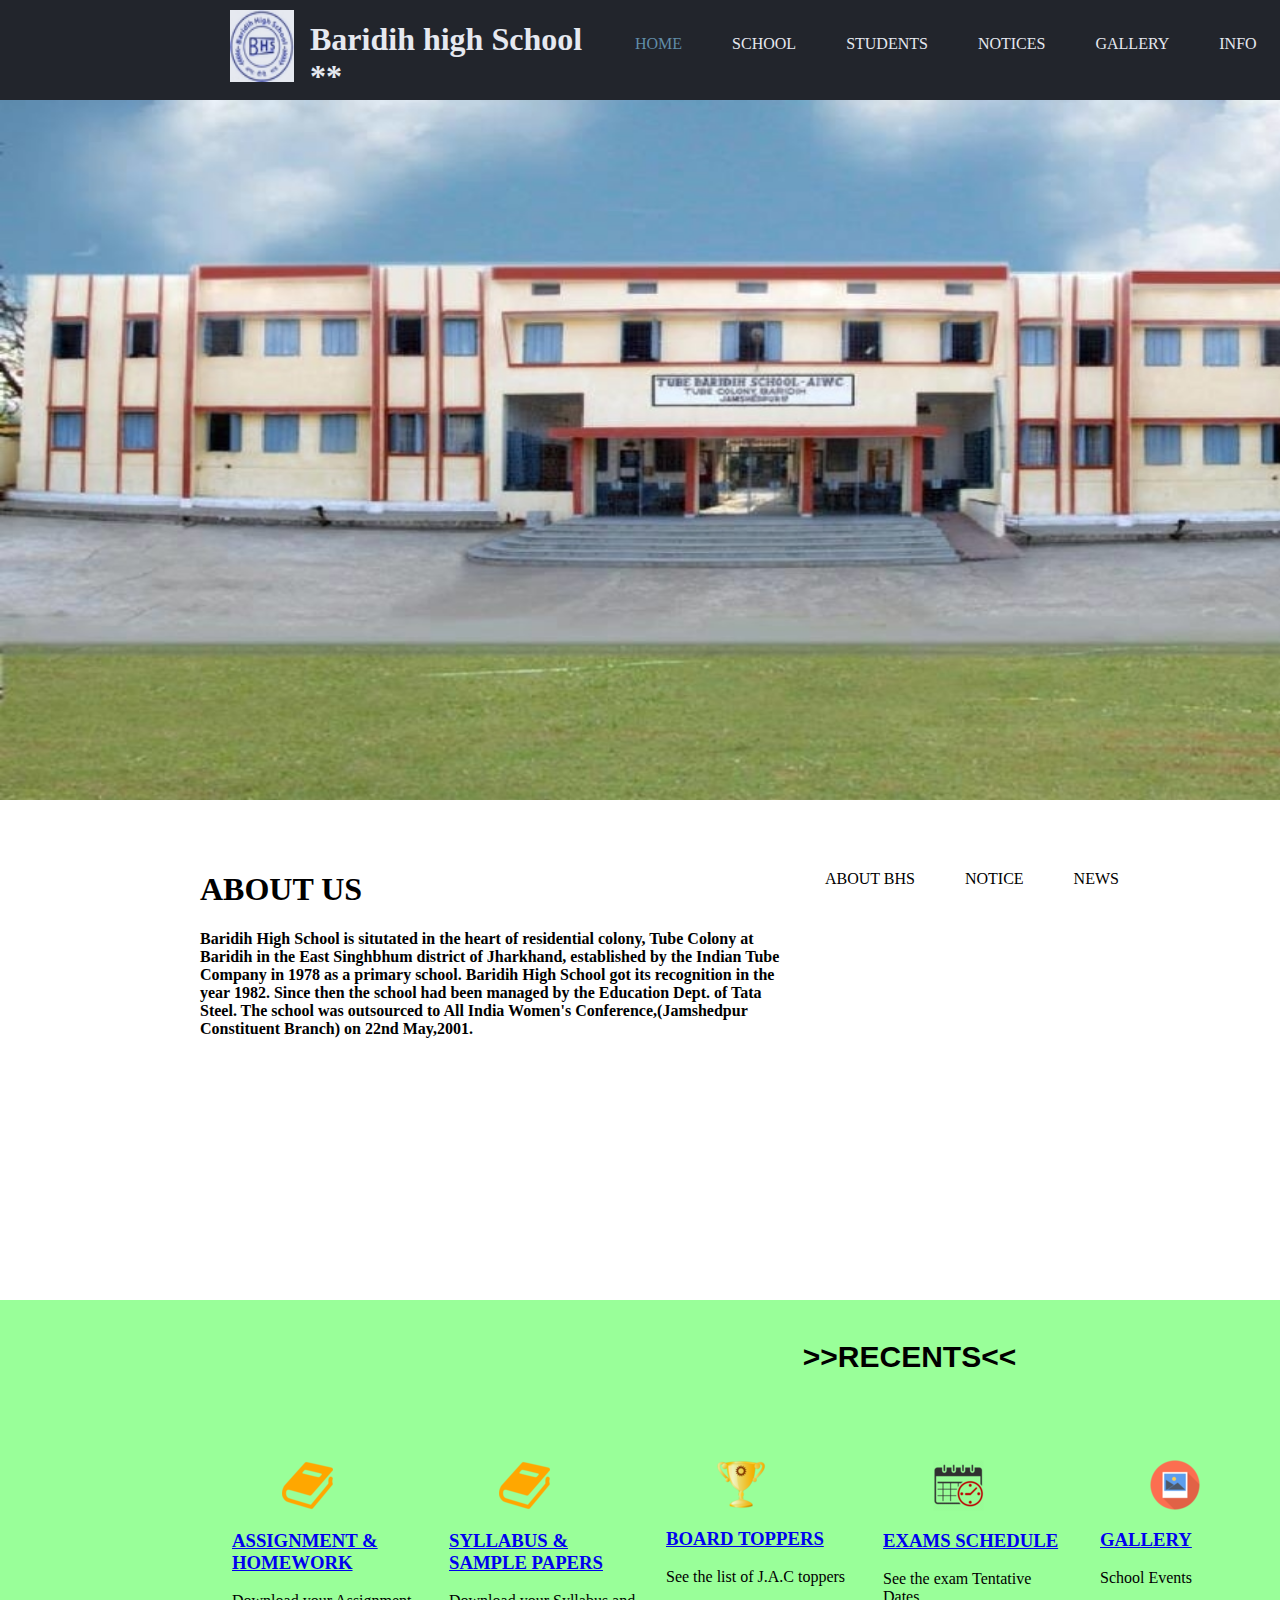
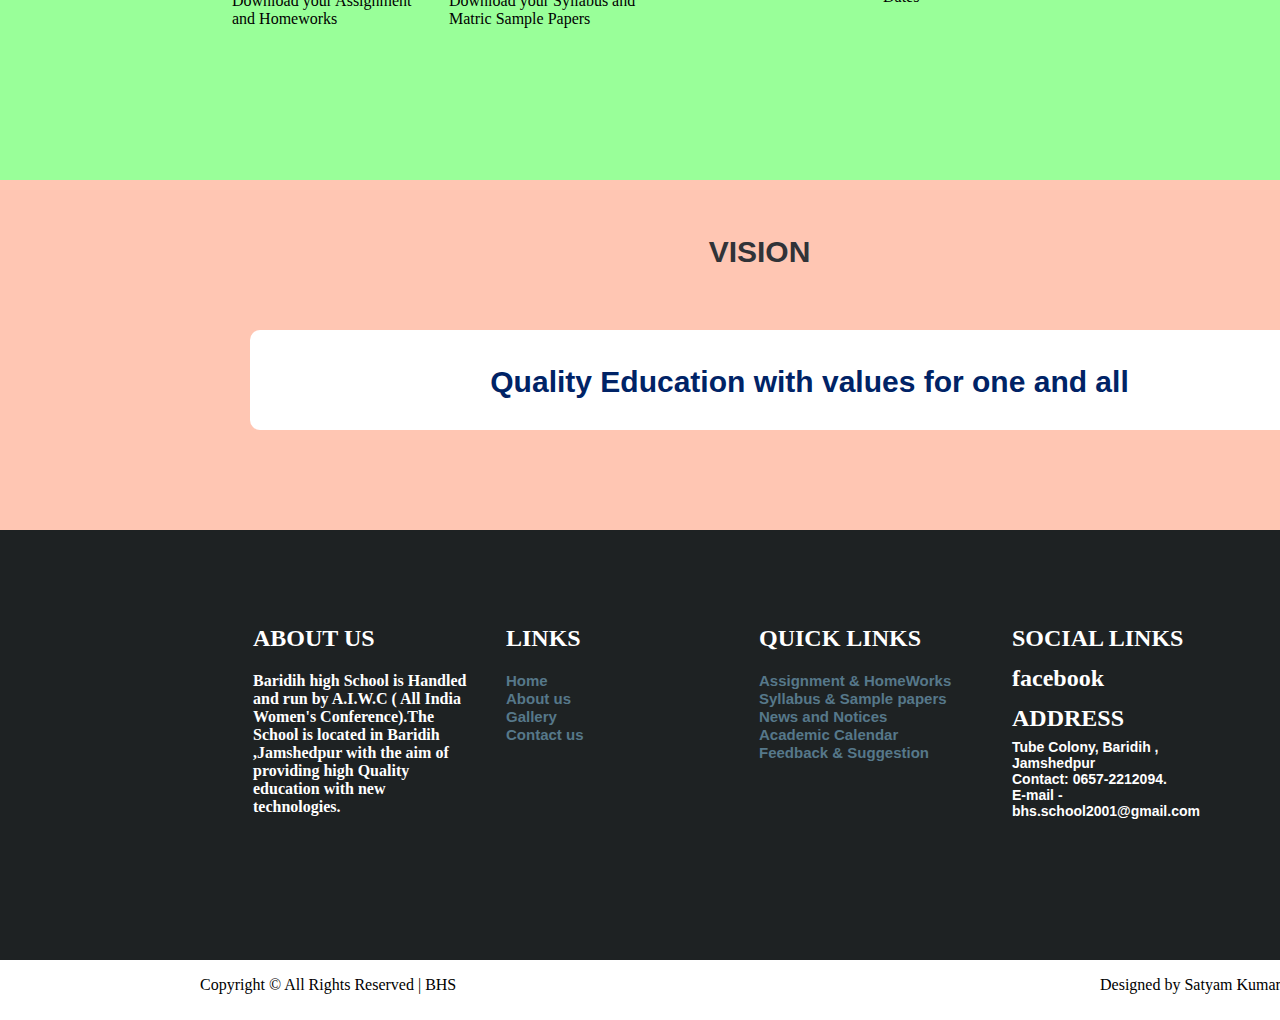
<file: index.html>
<html>
	<head>
		<title>index_page</title>
		<link rel="stylesheet" type="text/css" href="style.css"/>
	</head>
	<body>
		<div id="mainarea">
			<div id="menuarea">
				<div id="blankarea">
				</div>
				<div id="ltarea">
					<div id="logo">
						<img src="logo.jpg"/>
					</div>
					<div id="title">
						<h1> Baridih high School ** </h1>
					</div>
				</div>
				<div id="menu">
					<ul>
						<li> <a href="#"><font color="6C99B0"> HOME </font> </a> </li>
						<li> <a href="#"> SCHOOL </a>
							<ul>
								<li> <a href="aiwc.html"> A.I.W.C </a> </li>
								<li> <a href="#"> School Vision and Mission </a> </li>
								<li> <a href="#"> Rules and Regullation </a> </li>
								<li> <a href="#"> Co-Curricular Activities </a> </li>
								<li> <a href="#"> Staf & Faculty </a> </li>
								<li> <a href="#"> School Uniform </a> </li>
								<li> <a href="#"> Infrastructure </a> </li>
								<li> <a href="#"> Innovation in technology </a> </li>
								<li> <a href="#"> CBSE Mandatory disclousure </a> </li>
							</ul>
						</li>
						<li> <a href="#"> STUDENTS </a> 
							<ul>
								<li> <a href="#"> Board Topper </a> </li>
								<li> <a href="#"> ClassWise Assignment </a> </li>
								<li> <a href="#"> Syllabus </a> </li>
								<li> <a href="#"> Exam Schedule </a> </li>
								<li> <a href="#"> Academic Calendar </a> </li>
								<li> <a href="#"> Results </a> </li>
							</ul>
						</li>
						<li> <a href="#"> NOTICES </a> </li>
						<li> <a href="#"> GALLERY </a> </li>
						<li> <a href="#"> INFO </a> 
							<ul>
								<li> <a href="#"> About Us </a> </li>
								<li> <a href="#"> Contact </a> </li>
							</ul>
						</li>
						<li> <a href="#"> PARENT'S CORNER </a> 
							<ul>
								<li> <a href="#"> Suggestion </a> </li>
							</ul>
						</li>
					</ul>
				</div>
			</div>
			<div id="secondarea">
				<img src="banner-1.jpg"/>
			</div>
			<div id="thirdarea">
				<div id="t1area">
				</div>
				<div id="t2area">
					<h1> ABOUT US </h1>
					<p>
						<b>
							Baridih High School is situtated in the heart of residential colony, Tube Colony at Baridih in the East Singhbhum district of Jharkhand, established by the Indian Tube Company in 1978 as a primary school. Baridih High School got its recognition in the year 1982. Since then the school had been managed by the Education Dept. of Tata Steel. The school was outsourced to All India Women's Conference,(Jamshedpur Constituent Branch) on 22nd May,2001.
						</b>
					</p>
				</div>
				<div id="t3area">
					<div id="t3menu">
						<ul>
							<li><a href="#">ABOUT BHS</a>
								<ul>
									<li> <a href="#">About BHS</a></li>
									<li> <a href="#">A.I.W.C</a></li>
									<li> <a href="#">Suggestion and Feedback</a></li>
								</ul>
							</li>
							<li><a href="#">NOTICE</a></li>
							<li><a href="#">NEWS</a></li>
						</ul>
					</div>
				</div>
			</div>
			<div id="fourtharea">
				<div id="recentarea">
					<h1>>>RECENTS<<</h1>
				</div>
				<div id="recentmenu">
					<div class="bmarea1">

					</div>
					<div class="bmarea1">
						<img src="samplepaper.png"/>
						<h3><a href="#">ASSIGNMENT & HOMEWORK</a></h3>
						<p>Download your Assignment and Homeworks</p>
					</div>
					<div class="bmarea1">
						<img src="samplepaper.png"/>
						<h3><a href="#">SYLLABUS & SAMPLE PAPERS</a></h3>
						<p>Download your Syllabus and Matric Sample Papers</p>
					</div>
					<div class="bmarea1">
						<img src="trophy.png"/>
						<h3><a href="#">BOARD TOPPERS</a></h3>
						<p>See the list of J.A.C toppers</p>
					</div>
					<div class="bmarea1">
						<img src="examschedule.png"/>
						<h3><a href="#">EXAMS SCHEDULE</a></h3>
						<p>See the exam Tentative Dates</p>
					</div>
					<div class="bmarea1">
						<img src="gallery.png"/>
						<h3><a href="#">GALLERY</a></h3>
						<p>School Events</p>
					</div>
					<div class="bmarea1">

					</div>
				</div>
			</div>
			<div id="fiftharea">
				<div id="varea">
					<p>VISION</p>
				</div>
				<div id="qarea">
					<div id="qearea">
						<p>Quality Education with values for one and all</p>
					</div>
				</div>
			</div>
			<div id="sixtharea">
				<div id="barea">

				</div>
				<div id="farea">
					<h2>ABOUT US</h2>
					<P><b>Baridih high School is Handled and run by A.I.W.C ( All India Women's Conference).The School is located in Baridih ,Jamshedpur with the aim of providing high Quality education with new technologies.</b></P>
				</div>
				<div id="sarea">
					<h2><font color="white">LINKS</font></h2>
					<ul>
						<li><a href="#">Home</a></li>
						<li><a href="#">About us</a></li>
						<li><a href="#">Gallery</a></li>
						<li><a href="#">Contact us</a></li>
					</ul>
				</div>
				<div id="tarea">
					<h2><font color="white">QUICK LINKS</font></h2>
					<ul>
						<li><a href="#">Assignment & HomeWorks</a></li>
						<li><a href="#">Syllabus & Sample papers</a></li>
						<li><a href="#">News and Notices</a></li>
						<li><a href="#">Academic Calendar</a></li>
						<li><a href="#">Feedback & Suggestion</a></li>
					</ul>
				</div>
				<div id="foarea">
					<div class="fobox">
						<h2>SOCIAL LINKS</h2>
					</div>
					<div class="fobox">
						<h2>facebook</h2>
					</div>
					<div class="fobox">
						<h2>ADDRESS</h2>
					</div>
					<div id="f1a">
						<p>Tube Colony, Baridih , <br> Jamshedpur <br>
							Contact: 0657-2212094. <br>
							E-mail - <br> bhs.school2001@gmail.com
						</p>
					</div>
				</div>
				<div id="blarea">

				</div>
			</div>
			<div id="seventharea">
				<div class="blankarea">

				</div>
				<div id="copyarea">
					<p>Copyright © All Rights Reserved | BHS</p>
				</div>
				<div id="bigblank">

				</div>
				<div id="designarea">
					<p>Designed by Satyam Kumar</p>
				</div>
				<div class="blankarea">

				</div>
			</div>
		</div>
	</body>
</html>
</file>
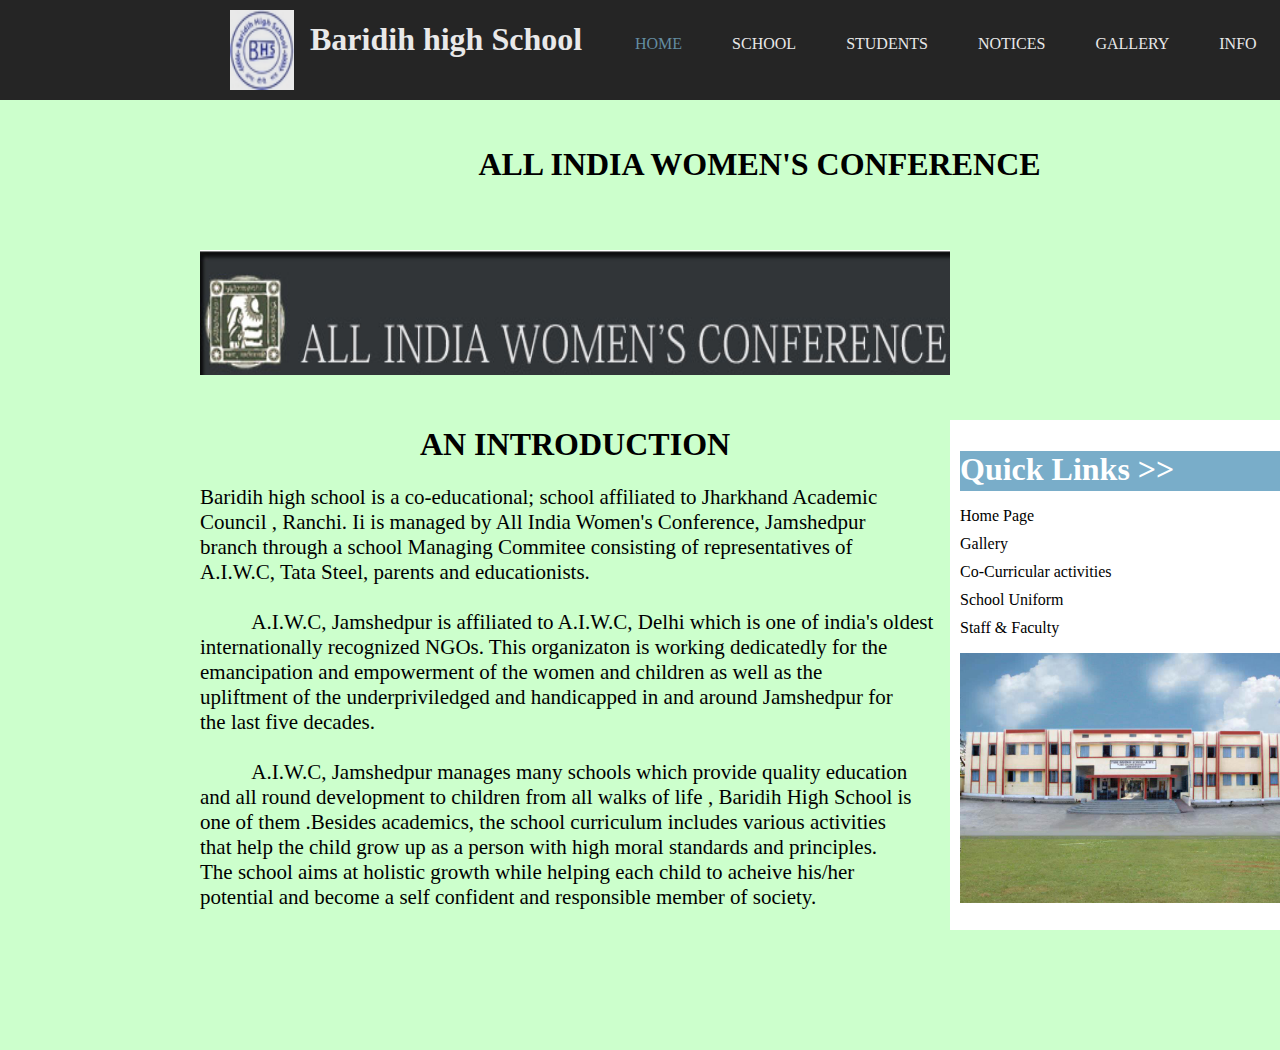
<file: aiwc.html>
<html>
    <head>
        <title>aiwc</title>
        <link rel="stylesheet" type="text/css" href="aiwc_style.css"/>
    </head>
    <body>
        <div id="mainarea">
            <div id="listarea">
               <div id="bla">

               </div>
				<div id="ltarea">
					<div id="logo">
						<img src="logo.jpg"/>
					</div>
					<div id="title">
						<h1> Baridih high School </h1>
					</div>
				</div>
				<div id="menu">
					<ul>
						<li> <a href="index.html"> <font color="6C99B0"> HOME </font> </a> </li>
						<li> <a href="#"> SCHOOL </a>
							<ul>
								<li> <a href="aiwc.html"> A.I.W.C </a> </li>
								<li> <a href="#"> School Vision and Mission </a> </li>
								<li> <a href="#"> Rules and Regullation </a> </li>
								<li> <a href="#"> Co-Curricular Activities </a> </li>
								<li> <a href="#"> Staf & Faculty </a> </li>
								<li> <a href="#"> School Uniform </a> </li>
								<li> <a href="#"> Infrastructure </a> </li>
								<li> <a href="#"> Innovation in technology </a> </li>
								<li> <a href="#"> CBSE Mandatory disclousure </a> </li>
							</ul>
						</li>
						<li> <a href="#"> STUDENTS </a> 
							<ul>
								<li> <a href="#"> Board Topper </a> </li>
								<li> <a href="#"> ClassWise Assignment </a> </li>
								<li> <a href="#"> Syllabus </a> </li>
								<li> <a href="#"> Exam Schedule </a> </li>
								<li> <a href="#"> Academic Calendar </a> </li>
								<li> <a href="#"> Results </a> </li>
							</ul>
						</li>
						<li> <a href="#"> NOTICES </a> </li>
						<li> <a href="#"> GALLERY </a> </li>
						<li> <a href="#"> INFO </a> 
							<ul>
								<li> <a href="#"> About Us </a> </li>
								<li> <a href="#"> Contact </a> </li>
							</ul>
						</li>
						<li> <a href="#"> PARENT'S CORNER </a> 
							<ul>
								<li> <a href="#"> Suggestion </a> </li>
							</ul>
						</li>
					</ul>
				</div>
            </div>
            <div id="toparea">
                <h1>ALL INDIA WOMEN'S CONFERENCE</h1>
            </div>
            <div id="blankarea">

            </div>
            <div id="aiwcarea">
                <div id="logoarea">
                    <img src="aiwc.jpg"/>
                </div>
                <h1>AN INTRODUCTION</h1>
                <p>Baridih high school is a co-educational; school affiliated to Jharkhand Academic <br> Council , Ranchi. Ii is managed by All India Women's Conference, Jamshedpur <br> branch through a school Managing Commitee consisting of representatives of <br> A.I.W.C, Tata Steel, parents and educationists. <br> <br>

                    &nbsp &nbsp &nbsp &nbsp &nbsp A.I.W.C, Jamshedpur is affiliated to A.I.W.C, Delhi which is one of india's oldest <br> internationally recognized NGOs. This organizaton is working dedicatedly for the <br> emancipation and empowerment of the women and children as well as the <br> upliftment of the underpriviledged and handicapped in and around Jamshedpur for <br> the last five decades. <br> <br>
          
                    &nbsp &nbsp &nbsp &nbsp &nbsp A.I.W.C, Jamshedpur manages many schools which provide quality education <br> and all round development to children from all walks of life , Baridih High School is <br> one of them .Besides academics, the school curriculum includes various activities <br> that help the child grow up as a person with high moral standards and principles. <br> The school aims at holistic growth while helping each child to acheive his/her <br> potential and become a self confident and responsible member of society.<br>
                </p>
            </div>
            <div id="photoarea">
                <div id="whitearea">
                    <div id="bluearea">
                        <h1>Quick Links >> </h1>
                    </div>
                    <ul>
                        <li><a href="index.html">Home Page</a></li>
                        <li><a href="#">Gallery</a></li>
                        <li><a href="#">Co-Curricular activities</a></li>
                        <li><a href="#">School Uniform</a></li>
                        <li><a href="#">Staff & Faculty</a></li>
                    </ul>
                    <img src="news.jpg"/>
                </div>
            </div>
            <div id="blarea">

            </div>
            
        </div>
    </body>
</html>
</file>
<file: style.css>
body
				{
					margin:0;
				}
			#mainarea
				{
					width:1519px;
					height: 2270px;
					background:#002366;
					margin:0;
				}
				#menuarea
					{
						width:1519px;
						height:100px;
						background:#262626;
						position:sticky;
						top:0;
						opacity:0.9;	
					}
					#blankarea
						{
							width:230px;
							height:100px;
							float:left;
						}
					#ltarea
						{
							width:380px;
							height:100px;
							float:left;
						}
						#logo
							{
								width:80px;
								height:90px;
								float:left;
								margin:10px 0 0 0;
							}
							#logo img
								{
									width:80%;
									height:80%;
								}
						#title
							{
								width:300px;
								height:100px;
								float:left;
								color:white;
							}
					#menu
						{
							width:909px;
							height:30px;
							float:left;
							padding:25px 0;
						}
						#menu ul
							{
								list-style:none;
								margin:0;
								padding:0;
							}
						#menu ul li
							{
								float:left;
							}
						#menu ul li a:link,#menu ul li a:visited
							{
								text-decoration:none;
								color:white;
								padding:10px 25px;
								display:block;
							}
						#menu ul li a:hover
							{
								color:#6C99B0;
							}
						#menu ul li ul
							{
								display:none;
							}
						#menu ul li:hover ul
							{
								display:block;
								z-index:1000;
								position:absolute;
								background:#262626;
							}
						#menu ul li ul li
							{
								float:none;
							}
				#secondarea
					{
						width:1519px;
						height:700px;
						background:red;
					}
					#secondarea img
						{
							width:100%;
							height:100%;
						}
				#thirdarea
					{
						width:1519px;
						height:500px;
						background:#FFFFFF;
					}
					#t1area
						{
							width:200px;
							height:500px;
							float:left;
						}
					#t2area
						{
							width:600px;
							height:500px;
							color:black;
							float:left;
							padding:50px 0;
						}
					#t3area
						{
							width:719px;
							height: 450px;
							float:left;
                            padding-top: 50px;
						}
                        #t3menu
                        {
                            width:719px;
                            height: 70px;
                        }
                        #t3menu ul
                        {
                            list-style: none;
                            margin: 0;
                            padding: 0;
                        }
                        #t3menu ul li
                        {
                            float: left;
                        }
                        #t3menu ul li a:link
							{
								text-decoration:none;
								padding:20px 25px;
								display:block;
								border-right: 1px;
                                color:black;
								border-radius: 5px;
							}
                        #t3menu ul li a:visited
                            {
                                text-decoration:none;
								padding:20px 25px;
								display:block;
								border-right: 1px;
                                color: #6C99B0;
								border-radius: 5px;
                            }
                        #t3menu ul li a:hover
                            {
                                text-decoration:none;
								padding:20px 25px;
								display:block;
								border-right: 1px;
                                color: white;
                                background: #6C99B0;
								border-radius: 5px;
                            }
                            #t3menu ul li ul
                            {
                                display: none;
                            }
                            #t3menu ul li:link ul
							{
								display:block;
								z-index:1000;
								position:absolute;
                                color: #6C99B0;
							}
						#t3menu ul li ul li
							{
								float:none;
                                color:black;
							}
					#fourtharea
						{
							width:1519px;
							height:480px;
							background:#99FF99;
						}
							#recentarea
								{
									width: 1019px;
									height: 80px;
									text-align: center;
									font: bold 15px arial;
									padding-top: 20px;
									padding-right: 500px;
								}
							#recentmenu
								{
									width: 1519px;
									height:350px;
									
								}
								.bmarea1
									{
										width: 187px;
										height: 290px;
										float: left;
										padding: 60px 15px 0 15px;
									}
							.bmarea1 img
								{
									margin:0 50px;
									transition-property:transform;
									transition-duration: 6s;
								}
							.bmarea1 img:hover
								{
									transform: rotate(360deg);
								}
				#fiftharea
					{
						width:1519px;
						height: 325px;
						background:#FFC6B3;
						padding-top: 25px;
					}
					#varea
						{
							width: 1519px;
							height: 100px;
							float: left;
							text-align: center;
							font:bold 30px arial;
							color: #313338;
						}
					#qarea
						{
							width:1019px;
							height:125px;
							padding:25px 250px 100px 250px ;
							float: left;
						}
						#qearea
							{
								width:1119px;
								height:60px;
								background-color: white;
								font:bold 30px arial;
								text-align:center;
								padding:5px 0 35px 0;
								border-radius: 10px;
								color:#002366
							}
				#sixtharea
					{
						width:1519px;
						height:430px;
						background:#1E2223;
					}
					#barea
						{
							width: 253px;
							height: 400px;
							float: left;
						}
					#farea
						{
							width: 223px;
							height: 350px;
							float: left;
							color: white;
							padding-top:50px ;
							padding-right: 30px;						
						}
					#sarea
						{
							width: 253px;
							height: 350px;
							float: left;
							padding-top: 50px;
						}
						#sarea ul
							{
								list-style: none;
								margin: 0;
								padding: 0;
							}
						#sarea ul li a:link,#sarea ul li a:visited
							{
								font:bold 15px arial;
								color: #56788A;
								text-decoration: none;
							}
					#tarea
						{
							width: 253px;
							height: 350px;
							float: left;
							padding-top: 50px;
						}
						#tarea ul
							{
								list-style: none;
								margin: 0;
								padding: 0;
							}
						#tarea ul li a:link,#tarea ul li a:visited
							{
								font:bold 15px arial;
								color: #56788A;
								text-decoration: none;
							}
					#foarea
						{
							width: 253px;
							height: 350px;
							float: left;
							padding-top: 50px;
						}
						.fobox
							{
								width:253px;
								height:40px;
								color:white;
								float: left;
								padding: 0;
								margin: 0;
							}
						#f1a
							{
								width:253px;
								height:100px;
								font:bold 14px arial;
								float: left;
								color:white;
							}
					#blarea
						{
							width: 254px;
							height: 400px;
							float: left;
						}
				#seventharea
					{
						width:1519px;
						height:60px;
						padding: 0;
						margin: 0;
					}
					.blankarea
						{
							width:200px;
							height:60px;
							float: left;
							padding: 0;
							margin: 0;
						}
					#copyarea
						{
							width:300px;
							height: 60px;
							float: left;
							padding: 0;
							margin: 0;
						}
					#bigblank
						{
							width: 600px;
							height: 60px;
							float: left;
							padding: 0;
							margin: 0;
						}
					#designarea
						{
							width:219px;
							height: 60px;
							float: left;
							padding: 0;
							margin: 0;
						}
</file>
<file: aiwc_style.css>
body
    {
        margin: 0;
    }
    #mainarea
        {
            width:1519px;
            height: 1050px;
            background-color:#262626;
        }
        #listarea
            {
                width: 1519px;
                height: 100px;
                background-color: #262626;
                position: sticky;
                top: 0%;
                opacity: 0.9;
            }
            #bla
                {
                    width: 230px;
                    height: 100px;
                    float: left;
                }
					#ltarea
						{
							width:380px;
							height:100px;
							float:left;
						}
						#logo
							{
								width:80px;
								height:100px;
								float:left;
								margin:10px 0 0 0;
							}
							#logo img
								{
									width:80%;
									height:80%;
								}
						#title
							{
								width:300px;
								height:100px;
								float:left;
								color:white;
							}
					#menu
						{
							width:909px;
							height:50px;
							float:left;
							padding:25px 0;
						}
						#menu ul
							{
								list-style:none;
								margin:0;
								padding:0;
							}
						#menu ul li
							{
								float:left;
							}
						#menu ul li a:link,#menu ul li a:visited
							{
								text-decoration:none;
								color:white;
								padding:10px 25px;
								display:block;
							}
						#menu ul li a:hover
							{
								color:#6C99B0;
							}
						#menu ul li ul
							{
								display:none;
							}
						#menu ul li:hover ul
							{
								display:block;
								z-index:1000;
								position:absolute;
								background:#262626;
							}
						#menu ul li ul li
							{
								float:none;
							}
        #toparea
            {
                width: 1519px;
                height: 125px;
                background-color: #CCFFCC;
                text-align: center;
                padding-top: 25px;
            }
        #blankarea
            {
                width:200px;
                height:800px;
                background-color: #CCFFCC;
                float: left;
            }
        #aiwcarea
            {
                width:750px;
                height: 800px;
                background-color: #CCFFCC;
                float: left;
                text-align: center;
            }
            #logoarea
                {
                    width:750px;
                    height: 125px;
                    background-color: teal;
                }
                #logoarea img
                    {
                        width:100%;
                        height: 100%;
                        padding-bottom: 25px;
                    }
            #aiwcarea h1
                    {
                        padding-top: 30px;
                    }
            #aiwcarea p
                    {
                        font-size: 21px;
                        text-align: left;
                    }
        #photoarea
            {
                width: 369px;
                height: 630px;
                background-color:#CCFFCC;
                float: left;
                padding-top: 170px;
            }
            #whitearea
                {
                    width:349px;
                    height:500px;
                    background-color: white;
                    padding:10px 10px 0 10px;
                }
                #bluearea
                    {
                        width:349px;
                        height:40px;
                        background-color: #79ADC9;
                        color: white;
                    }
                #whitearea ul
                    {
                        list-style: none;
                        padding-left: 0;
                        margin-left: 0;
                    }
                #whitearea ul li a:link,#whitearea ul li a:visited
                    {
                        text-decoration: none;
                        color:black;
                        display: block;
                        margin: 10px 0;
                    }
                #whitearea ul li a:hover
                    {
                        color: #79ADC9;
                    }
                #whitearea img
                    {
                        width: 100%;
                        height:50%;
                    }
        #blarea
            {
                width:200px;
                height:800px;
                background-color: #CCFFCC;
                float: left;
            }
</file>
